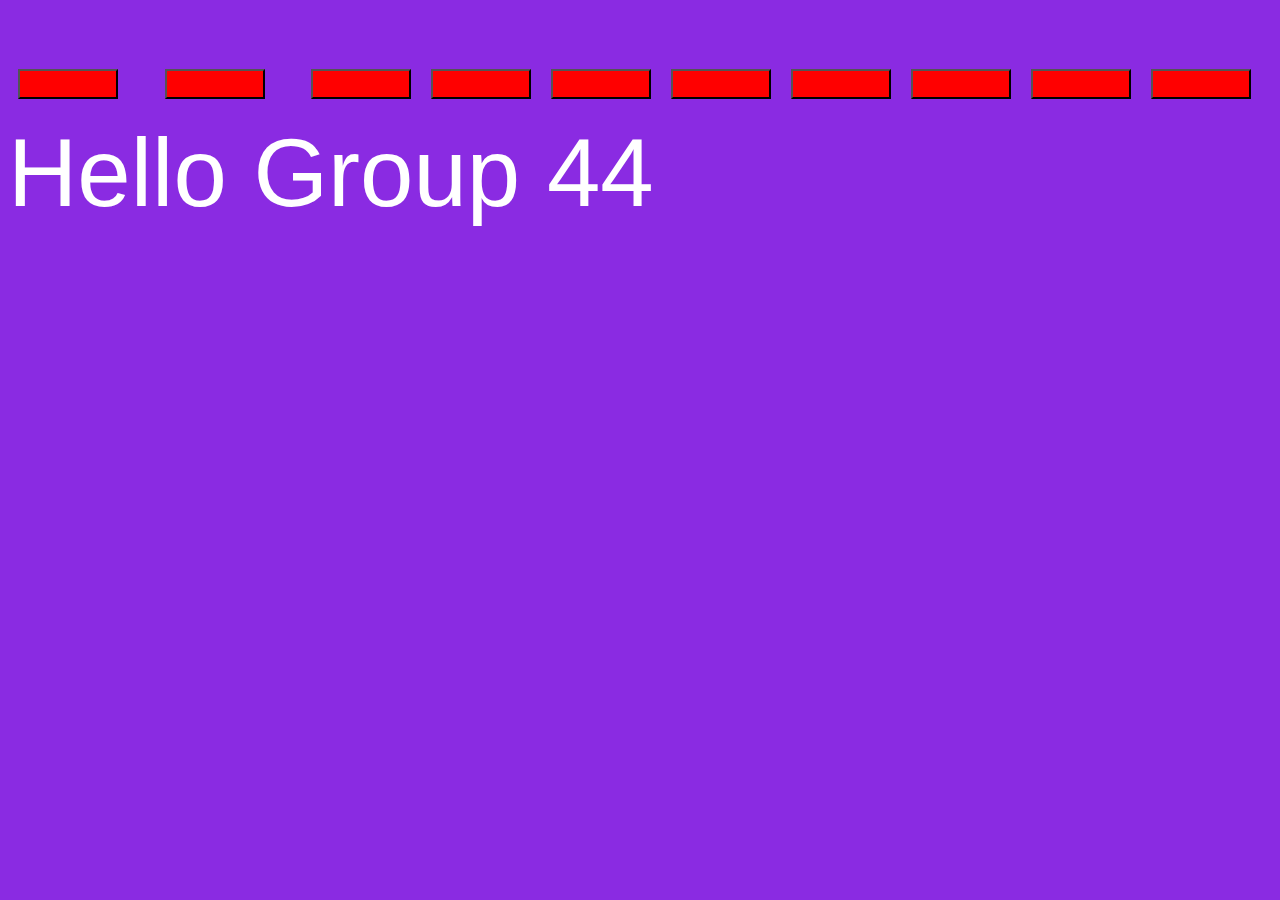
<file: lesson_1/index.html>
<!DOCTYPE html>
<html lang="en">
  <head>
    <meta charset="UTF-8" />
    <meta name="viewport" content="width=device-width, initial-scale=1.0" />
    <title>Document</title>
    <link rel="stylesheet" href="style.css" />
  </head>
  <body>
    <button></button>
    <button></button>
    <button></button><button></button><button></button><button></button
    ><button></button><button></button><button></button><button></button>

    <noscript>
      <h1>Turn on JavaScript in your browser</h1>
      <h2>Go to settings</h2>
    </noscript>

    <script src="app.js"></script>
  </body>
</html>
</file>
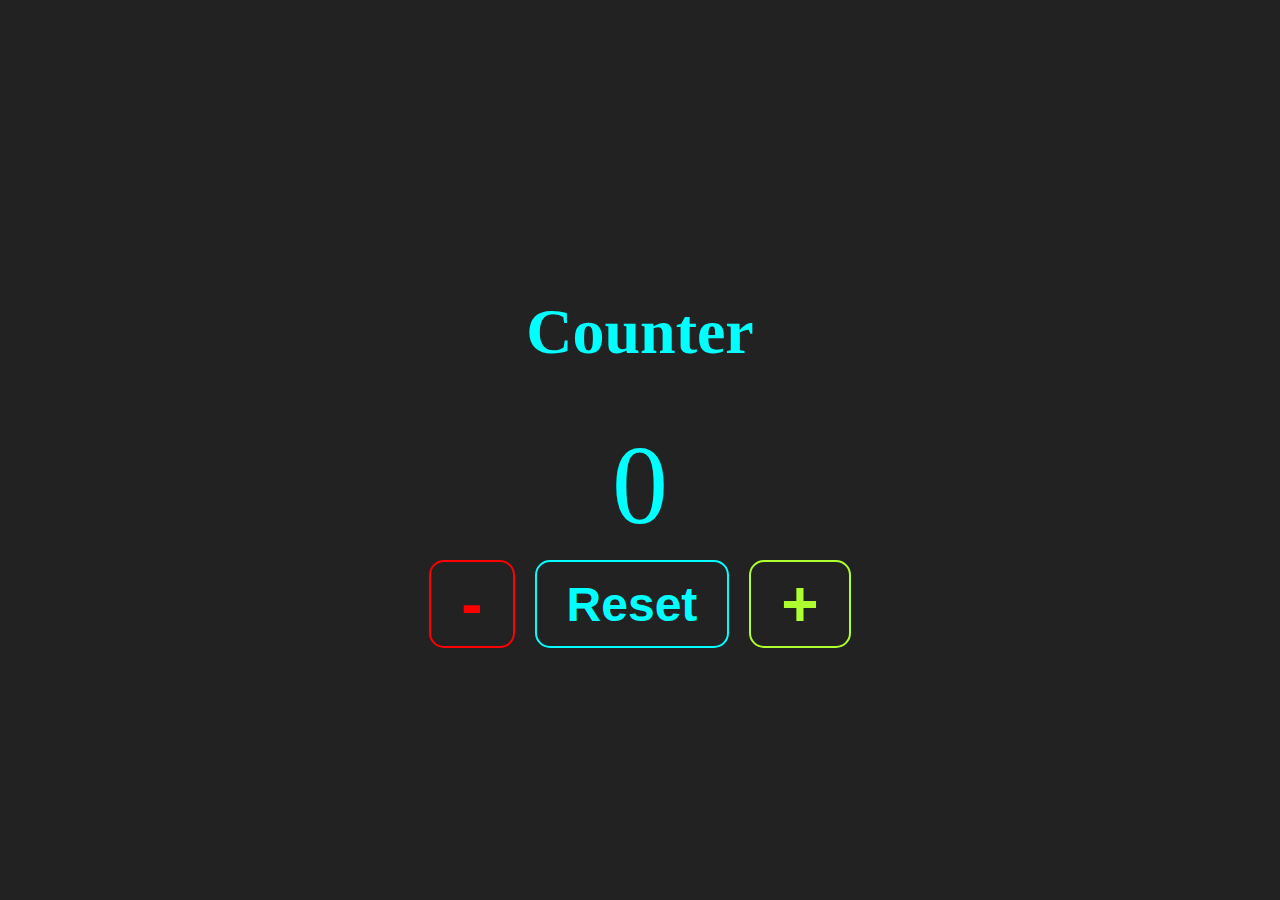
<file: lesson_5/index.html>
<!DOCTYPE html>
<html lang="en">
<head>
    <meta charset="UTF-8">
    <meta name="viewport" content="width=device-width, initial-scale=1.0">
    <title>Document</title>
    <link rel="stylesheet" href="style.css">
</head>
<body>
    
    <div class="container">
        <h1>Counter</h1>
        <div class="counter" id="counter">0</div>
        <div class="buttons">
            <button id="decrease">-</button>
            <button id="reset">Reset</button>
            <button id="increase">+</button>
        </div>
    </div>
    <script src="app.js"></script>
</body>
</html>
</file>
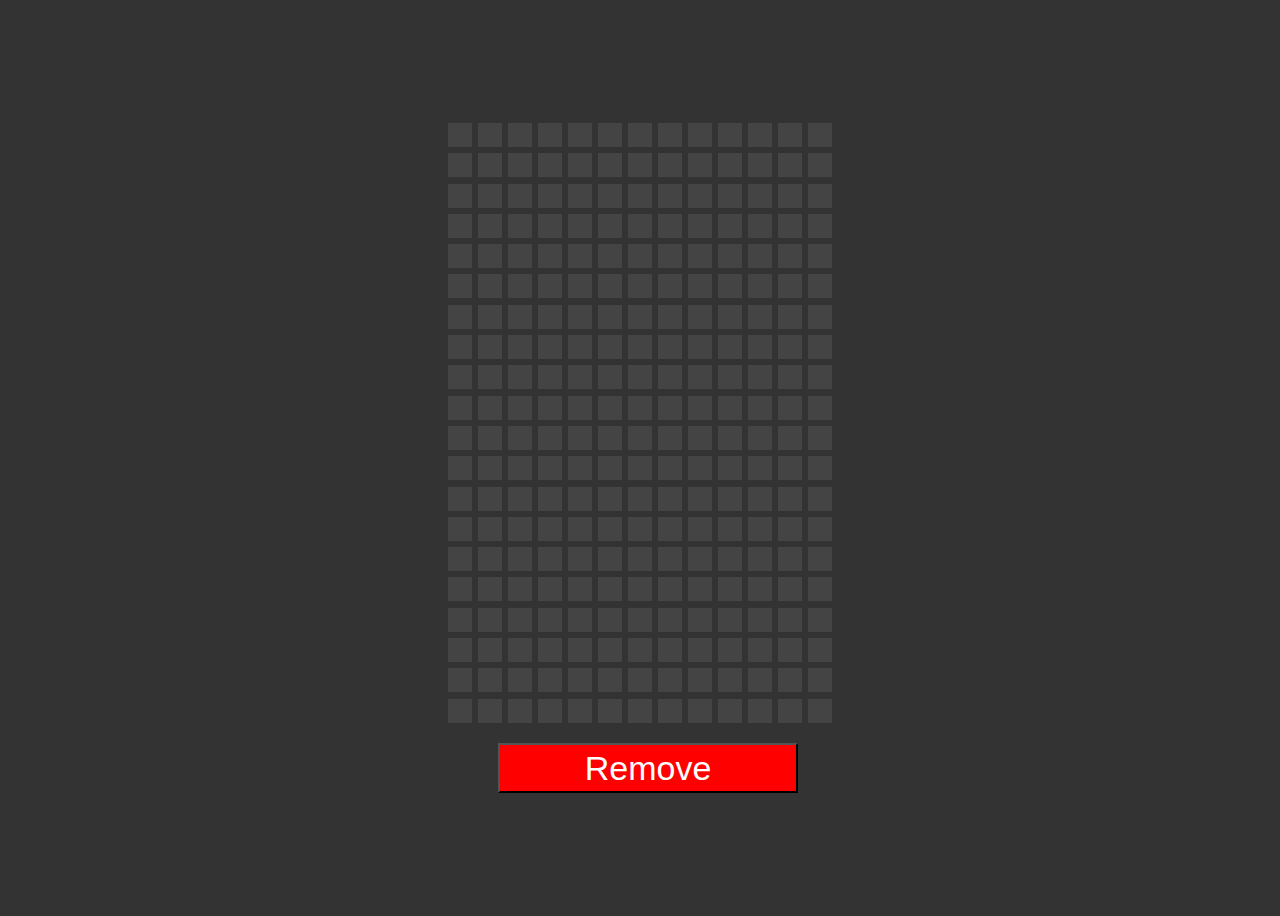
<file: lesson_6/index.html>
<!DOCTYPE html>
<html lang="en">
<head>
    <meta charset="UTF-8">
    <meta name="viewport" content="width=device-width, initial-scale=1.0">
    <title>Document</title>
    <link rel="stylesheet" href="style.css">
</head>
<body>

    <div id="app"></div>
    <button>Remove</button>

    <script src="app.js"></script>
</body>
</html>
</file>
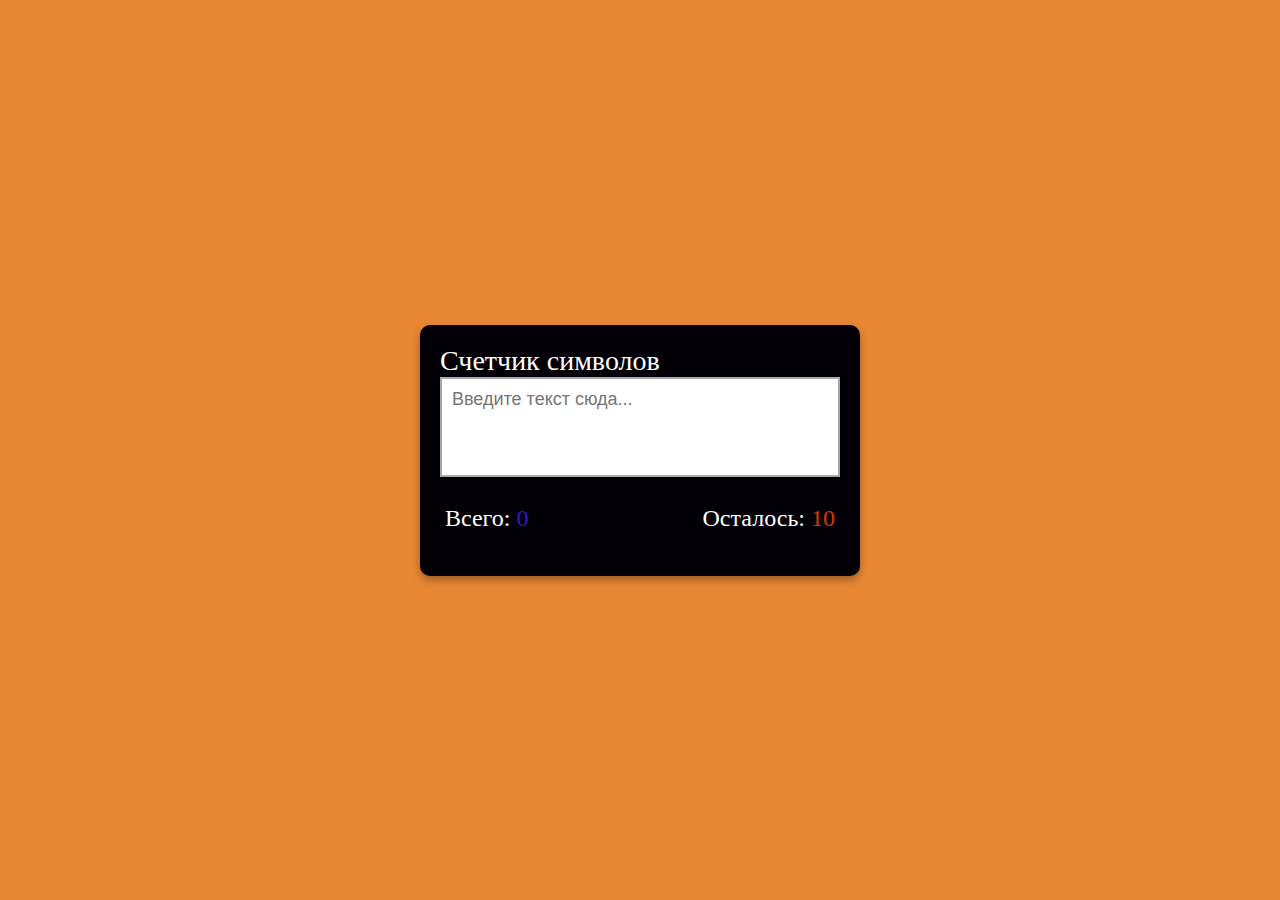
<file: lesson_7/index.html>
<!DOCTYPE html>
<html lang="en">
  <head>
    <meta charset="UTF-8" />
    <meta http-equiv="X-UA-Compatible" content="IE=edge" />
    <meta name="viewport" content="width=device-width, initial-scale=1.0" />
    <title>Счетчик символов</title>
    <link rel="stylesheet" href="style.css" />
    <script defer src="app.js"></script>
  </head>
  <body>
    <div class="container">
      <label for="textarea">Счетчик символов</label>
      <textarea
        id="textarea"
        class="textarea"
        placeholder="Введите текст сюда..."
        maxlength="50"
      ></textarea>
      <div class="counter-container">
        <p>
          Всего:
          <span class="total-counter" id="total-counter"></span>
        </p>
        <p>
          Осталось:
          <span class="remaining-counter" id="remaining-counter"></span>
        </p>
      </div>
    </div>
    
  </body>
</html>
</file>
<file: lesson_1/style.css>
body {
  background-color: blueviolet;
}
button {
  width: 100px;
  height: 30px;
  background-color: red;
  margin: 10px;
}
</file>
<file: lesson_5/style.css>
* {
    box-sizing: border-box;
  }
  
  body {
    padding: 0;
    margin: 0;
    width: 100vw;
    height: 100vh;
    display: flex;
    align-items: center;
    justify-content: center;
    background-color: #222;
  }
  
  .container {
    display: flex;
    flex-direction: column;
    align-items: center;
    justify-content: center;
    gap: 10px;
    color: cyan;
  }
  
  .container h1 {
    font-size: 4rem;
  }
  
  .container .counter {
    font-size: 7rem;
  }
  
  .buttons {
    gap: 20px;
    display: flex;
  }
  
  .buttons button {
    padding: 5px 30px;
    font-size: 3rem;
    font-weight: 700;
    background-color: transparent;
    border-radius: 15px;
    cursor: pointer;
  }
  
  .buttons button:nth-child(1) {
    color: red;
    border: 2px solid red;
  }
  
  .buttons button:nth-child(2) {
    color: cyan;
    border: 2px solid cyan;
  }
  
  .buttons button:nth-child(3) {
    color: greenyellow;
    border: 2px solid greenyellow;
  }
  
  .buttons button:nth-child(1),
  .buttons button:nth-child(3) {
    font-size: 4rem;
    font-weight: 900;
  }
  
  .buttons button:nth-child(1):hover {
      background-color: #ff00003d;
      border: none;
    }
  
  .buttons button:nth-child(2):hover {
    background-color: #00ffff80;
    border: none;
  }
  
  .buttons button:nth-child(3):hover {
      background-color: #00ff0037;
      border: none;
    }
</file>
<file: lesson_6/style.css>
body {
  background-color: #333;
  width: 100vw;
  height: 100vh;
  display: flex;
  align-items: center;
  justify-content: center;
  flex-direction: column;
  gap: 20px;
  overflow: hidden;
}

#app {
  width: 400px;
  height: 600px;
  display: flex;
  gap: 6px;
  flex-wrap: wrap;
}

.cell {
  width: 24px;
  height: 24px;
  background-color: #444;
}

button {
  background-color: red;
  color: white;
  width: 300px;
  height: 50px;
  font-size: 34px;
}
</file>
<file: lesson_7/style.css>
body {
  margin: 0;
  display: flex;
  justify-content: center;
  height: 100vh;
  align-items: center;
  background-color: rgb(231, 135, 52);
  font-family: cursive;
}

.container {
  background-color: rgb(2, 0, 6);
  width: 400px;
  padding: 20px;
  margin: 5px;
  border-radius: 10px;
  box-shadow: 0 4px 8px rgba(0, 0, 0, 0.3);
  color: white;
}

.textarea {
  resize: none;
  width: 100%;
  height: 100px;
  font-size: 18px;
  font-family: sans-serif;
  padding: 10px;
  box-sizing: border-box;
  border: solid 2px darkgray;
  outline: none;
}

.counter-container {
  display: flex;
  justify-content: space-between;
  padding: 0 5px;
}

.counter-container p {
  font-size: 24px;
  color: white;
}

.total-counter {
  color: #3c10db;
}

.remaining-counter {
  color: rgb(214, 56, 8);
}

label {
  font-size: 28px;
}

textarea.error {
  border: 5px solid red;
  color: red;
}
</file>
